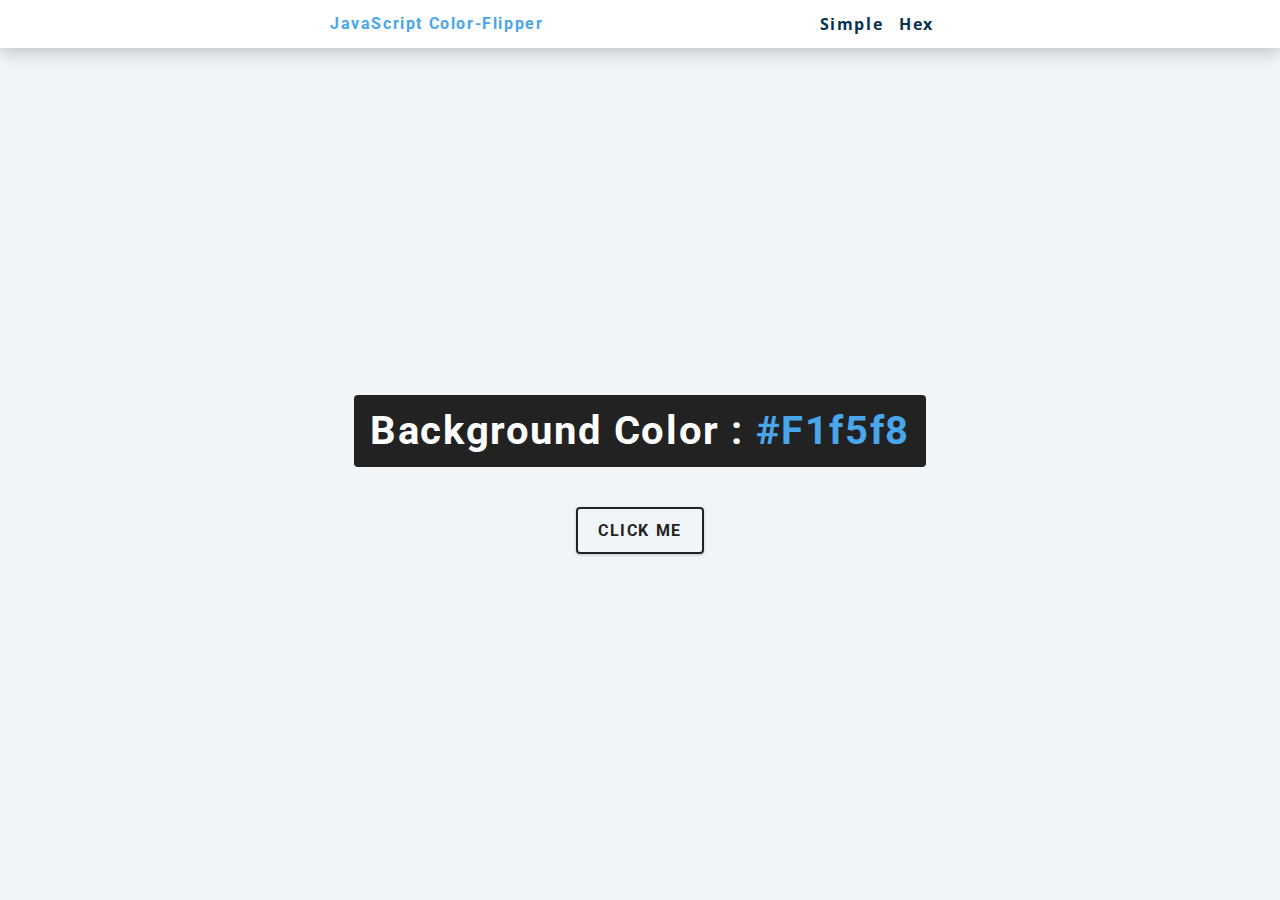
<file: Color-Flipper/index.html>
<!DOCTYPE html>
<html lang="en">
  <head>
    <meta charset="UTF-8" />
    <meta name="viewport" content="width=device-width, initial-scale=1.0" />
    <title>JS Color-Flipper || Simple</title>

    <!-- styles -->
    <link rel="stylesheet" href="styles.css" />
  </head>
  <body>
    <nav>
      <div class="nav-center">
        <h4>JavaScript Color-Flipper</h4>
        <ul class="nav-links">
          <li><a href="index.html">simple</a></li>
          <li><a href="hex.html">hex</a></li>
        </ul>
      </div>
    </nav>
    <main>
      <div class="container">
        <h2>Background Color : <span class="color">#f1f5f8</span></h2>
        <button class="btn btn-hero" id="btn">Click Me</button>
      </div>
    </main>
    <!-- javascript -->
    <script src="app.js"></script>
  </body>
</html>
</file>
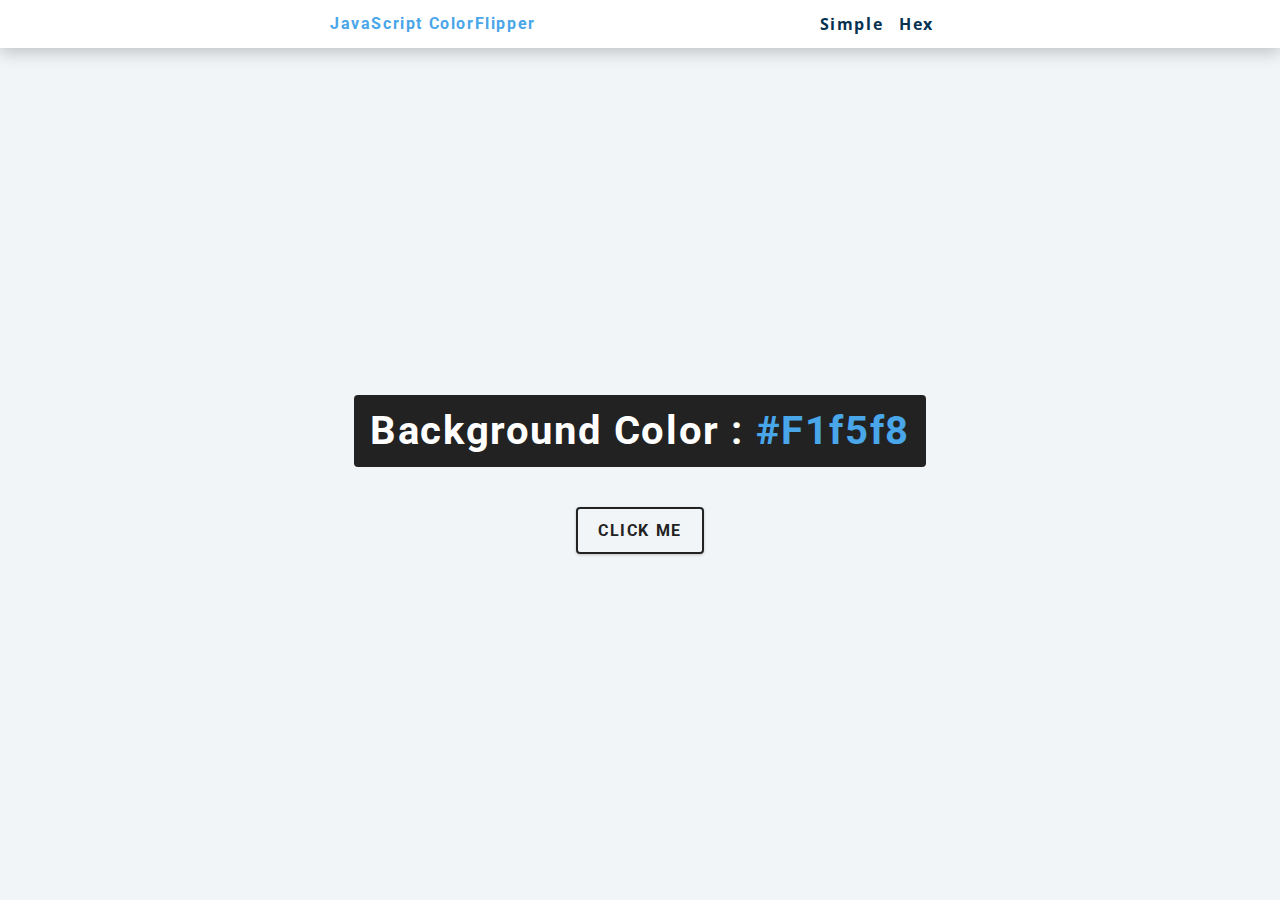
<file: Color-Flipper/hex.html>
<!DOCTYPE html>
<html lang="en">
  <head>
    <meta charset="UTF-8" />
    <meta name="viewport" content="width=device-width, initial-scale=1.0" />
    <title>JS Color-Flipper || Hex</title>

    <!-- styles -->
    <link rel="stylesheet" href="styles.css" />
  </head>

  <body>
    <nav>
      <div class="nav-center">
        <h4>JavaScript ColorFlipper</h4>
        <ul class="nav-links">
          <li><a href="index.html">simple</a></li>
          <li><a href="hex.html">hex</a></li>
        </ul>
      </div>
    </nav>
    <main>
      <div class="container">
        <h2>Background Color : <span class="color">#f1f5f8</span></h2>
        <button class="btn btn-hero" id="btn">Click Me</button>
      </div>
    </main>
    <!-- javascript -->
    <script src="hex.js"></script>
  </body>
</html>
</file>
<file: Color-Flipper/styles.css>
@import url("https://fonts.googleapis.com/css?family=Open+Sans|Roboto:400,700&display=swap");

:root {
  /* dark shades of primary color*/
  --clr-primary-1: hsl(205, 86%, 17%);
  --clr-primary-2: hsl(205, 77%, 27%);
  --clr-primary-3: hsl(205, 72%, 37%);
  --clr-primary-4: hsl(205, 63%, 48%);
  /* primary/main color */
  --clr-primary-5: hsl(205, 78%, 60%);
  /* lighter shades of primary color */
  --clr-primary-6: hsl(205, 89%, 70%);
  --clr-primary-7: hsl(205, 90%, 76%);
  --clr-primary-8: hsl(205, 86%, 81%);
  --clr-primary-9: hsl(205, 90%, 88%);
  --clr-primary-10: hsl(205, 100%, 96%);
  /* darkest grey - used for headings */
  --clr-grey-1: hsl(209, 61%, 16%);
  --clr-grey-2: hsl(211, 39%, 23%);
  --clr-grey-3: hsl(209, 34%, 30%);
  --clr-grey-4: hsl(209, 28%, 39%);
  /* grey used for paragraphs */
  --clr-grey-5: hsl(210, 22%, 49%);
  --clr-grey-6: hsl(209, 23%, 60%);
  --clr-grey-7: hsl(211, 27%, 70%);
  --clr-grey-8: hsl(210, 31%, 80%);
  --clr-grey-9: hsl(212, 33%, 89%);
  --clr-grey-10: hsl(210, 36%, 96%);
  --clr-white: #fff;
  --clr-red-dark: hsl(360, 67%, 44%);
  --clr-red-light: hsl(360, 71%, 66%);
  --clr-green-dark: hsl(125, 67%, 44%);
  --clr-green-light: hsl(125, 71%, 66%);
  --clr-black: #222;
  --ff-primary: "Roboto", sans-serif;
  --ff-secondary: "Open Sans", sans-serif;
  --transition: all 0.3s linear;
  --spacing: 0.1rem;
  --radius: 0.25rem;
  --light-shadow: 0 5px 15px rgba(0, 0, 0, 0.1);
  --dark-shadow: 0 5px 15px rgba(0, 0, 0, 0.2);
  --max-width: 1170px;
  --fixed-width: 620px;
}

*,
::after,
::before {
  margin: 0;
  padding: 0;
  box-sizing: border-box;
}
body {
  font-family: var(--ff-secondary);
  background: var(--clr-grey-10);
  color: var(--clr-grey-1);
  line-height: 1.5;
  font-size: 0.875rem;
}
ul {
  list-style-type: none;
}
a {
  text-decoration: none;
}
h1,
h2,
h3,
h4 {
  letter-spacing: var(--spacing);
  text-transform: capitalize;
  line-height: 1.25;
  margin-bottom: 0.75rem;
  font-family: var(--ff-primary);
}
h1 {
  font-size: 3rem;
}
h2 {
  font-size: 2rem;
}
h3 {
  font-size: 1.25rem;
}
h4 {
  font-size: 0.875rem;
}
p {
  margin-bottom: 1.25rem;
  color: var(--clr-grey-5);
}
@media screen and (min-width: 800px) {
  h1 {
    font-size: 4rem;
  }
  h2 {
    font-size: 2.5rem;
  }
  h3 {
    font-size: 1.75rem;
  }
  h4 {
    font-size: 1rem;
  }
  body {
    font-size: 1rem;
  }
  h1,
  h2,
  h3,
  h4 {
    line-height: 1;
  }
}
/*  global classes */

/* section */
.section {
  padding: 5rem 0;
}

.section-center {
  width: 90vw;
  margin: 0 auto;
  max-width: 1170px;
}
@media screen and (min-width: 992px) {
  .section-center {
    width: 95vw;
  }
}
main {
  min-height: 100vh;
  display: grid;
  place-items: center;
}


nav {
  background: var(--clr-white);
  height: 3rem;
  display: grid;
  align-items: center;
  box-shadow: var(--dark-shadow);
}
.nav-center {
  width: 90vw;
  max-width: var(--fixed-width);
  margin: 0 auto;
  display: flex;
  align-items: center;
  justify-content: space-between;
}
.nav-center h4 {
  margin-bottom: 0;
  color: var(--clr-primary-5);
}
.nav-links {
  display: flex;
}
nav a {
  text-transform: capitalize;
  font-weight: 700;
  font-size: 1rem;
  color: var(--clr-primary-1);
  letter-spacing: var(--spacing);
  margin-right: 1rem;
}
nav a:hover {
  color: var(--clr-primary-5);
}

main {
  min-height: calc(100vh - 3rem);
  display: grid;
  place-items: center;
}
.container {
  text-align: center;
}
.container h2 {
  background: var(--clr-black);
  color: var(--clr-white);
  padding: 1rem;
  border-radius: var(--radius);
  margin-bottom: 2.5rem;
}
.color {
  color: var(--clr-primary-5);
}
.btn-hero {
  font-family: var(--ff-primary);
  text-transform: uppercase;
  background: transparent;
  color: var(--clr-black);
  letter-spacing: var(--spacing);
  display: inline-block;
  font-weight: 700;
  transition: var(--transition);
  border: 2px solid var(--clr-black);
  cursor: pointer;
  box-shadow: 0 1px 3px rgba(0, 0, 0, 0.2);
  border-radius: var(--radius);
  font-size: 1rem;
  padding: 0.75rem 1.25rem;
}
.btn-hero:hover {
  color: var(--clr-white);
  background: var(--clr-black);
}
</file>
